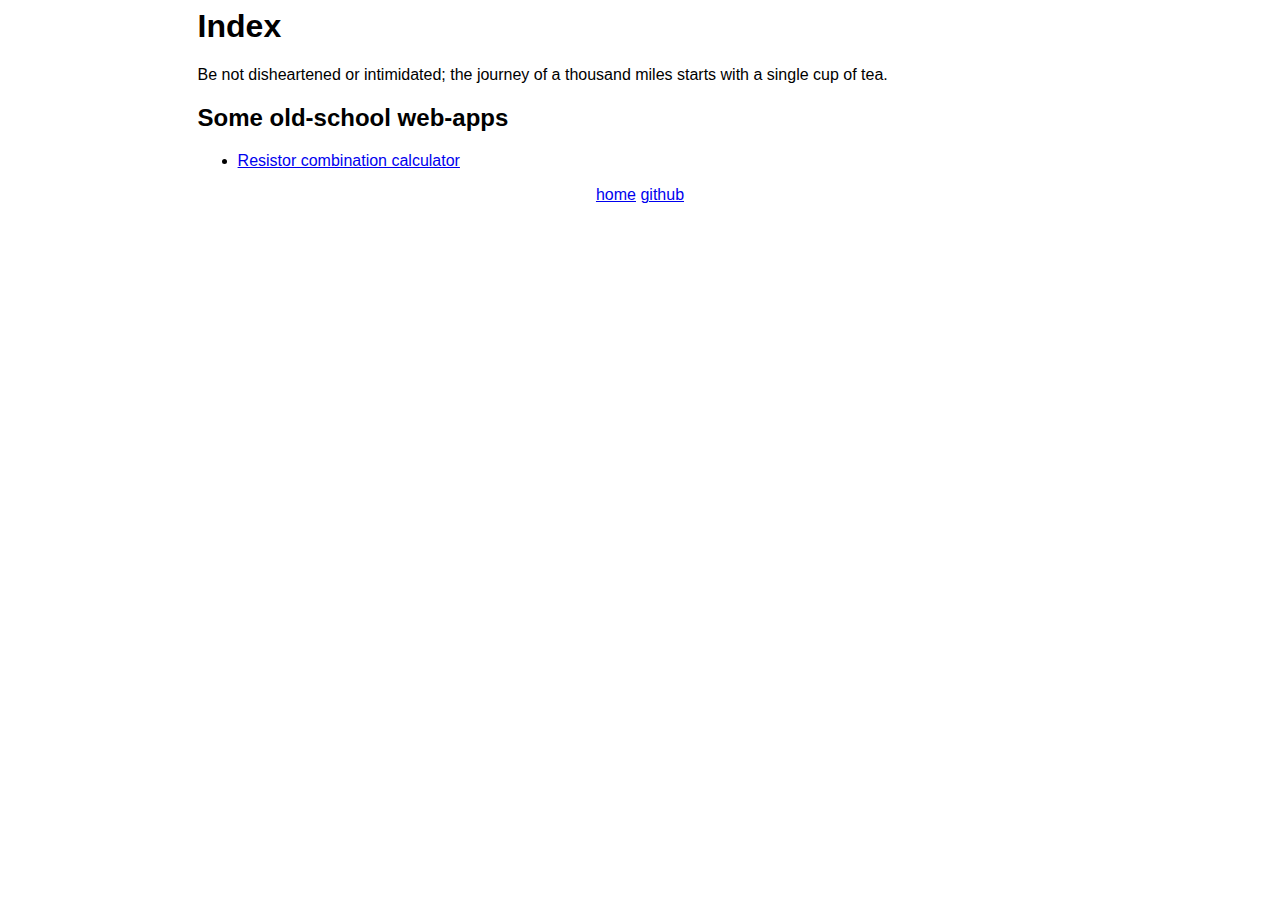
<file: index.html>
<html>
  <head>
    <link rel="stylesheet" href="style.css">
    <meta name="viewport" content="width=device-width, initial-scale=1">
    <meta charset="UTF-8">
    <title>Index</title>
  </head>
  <body>

    <div class="centre">

      <h1>Index</h1>

      <p>Be not disheartened or intimidated; the journey of a thousand miles
      starts with a single cup of tea.</p>

      <h2>Some old-school web-apps</h2>

      <ul>
        <li><a href="reschoose.html">Resistor combination calculator</a></li>
      </ul>

      <div class="footer" style="text-align: center;">
        <p>
        <a href="index.html">home</a>&nbsp<a href="https://github.com/cbosoft">github</a>
        </p>
      </div>
    </div>

  </body>
</html>
</file>
<file: style.css>
* {
  font-family: sans-serif;
}

textarea {
  resize: none;
}

.textinput {
  width: 100%;
}

.centre {
  margin: auto;
  width: 70%;
}

.centretxt {
  text-align: center;
}

table {
  border-collapse: collapse;
}

th {
  border-bottom: solid 1px;
  font-weight: bold;
}

td {
  text-align: right;
}

img.centre {
  display: block;
}

img {
  max-width: 30%;
  height: auto;
}

label {
  font-weight: bold;
}

@media only screen and (max-width: 600px) {
  .centre {
    width: 90%;
  }
  img {
    max-width: 80%;
  }
}
</file>
